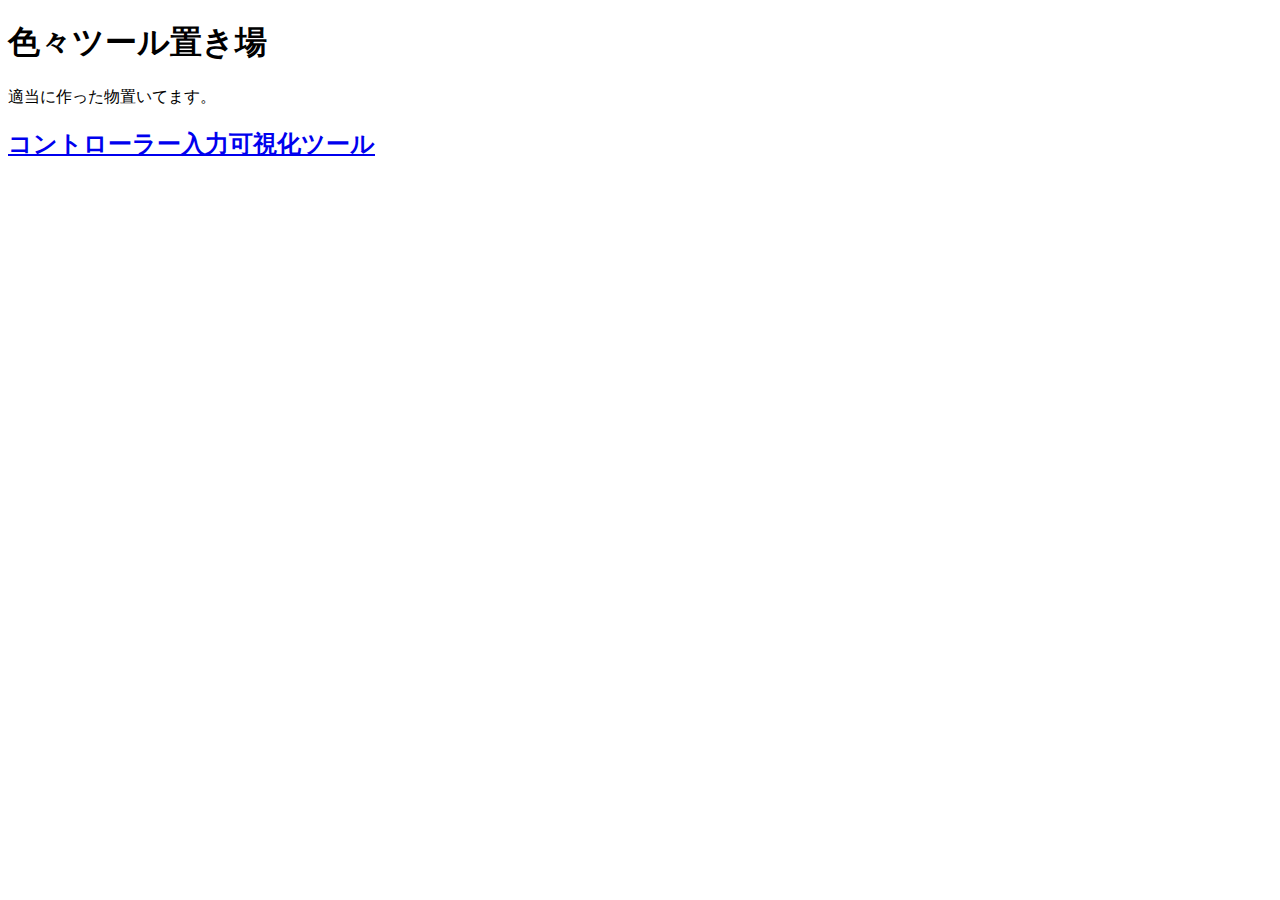
<file: index.html>
<!DOCTYPE html>
<html lang="ja">
    <head>
        <meta charset="UTF-8">
          <title>物置</title>
      </head>
<body>
    <h1>色々ツール置き場</h1>
    <p>適当に作った物置いてます。<br>
<h2><a href="./gamepad_viewer/index.html">コントローラー入力可視化ツール</a></h2>
</body>

</html>
</file>
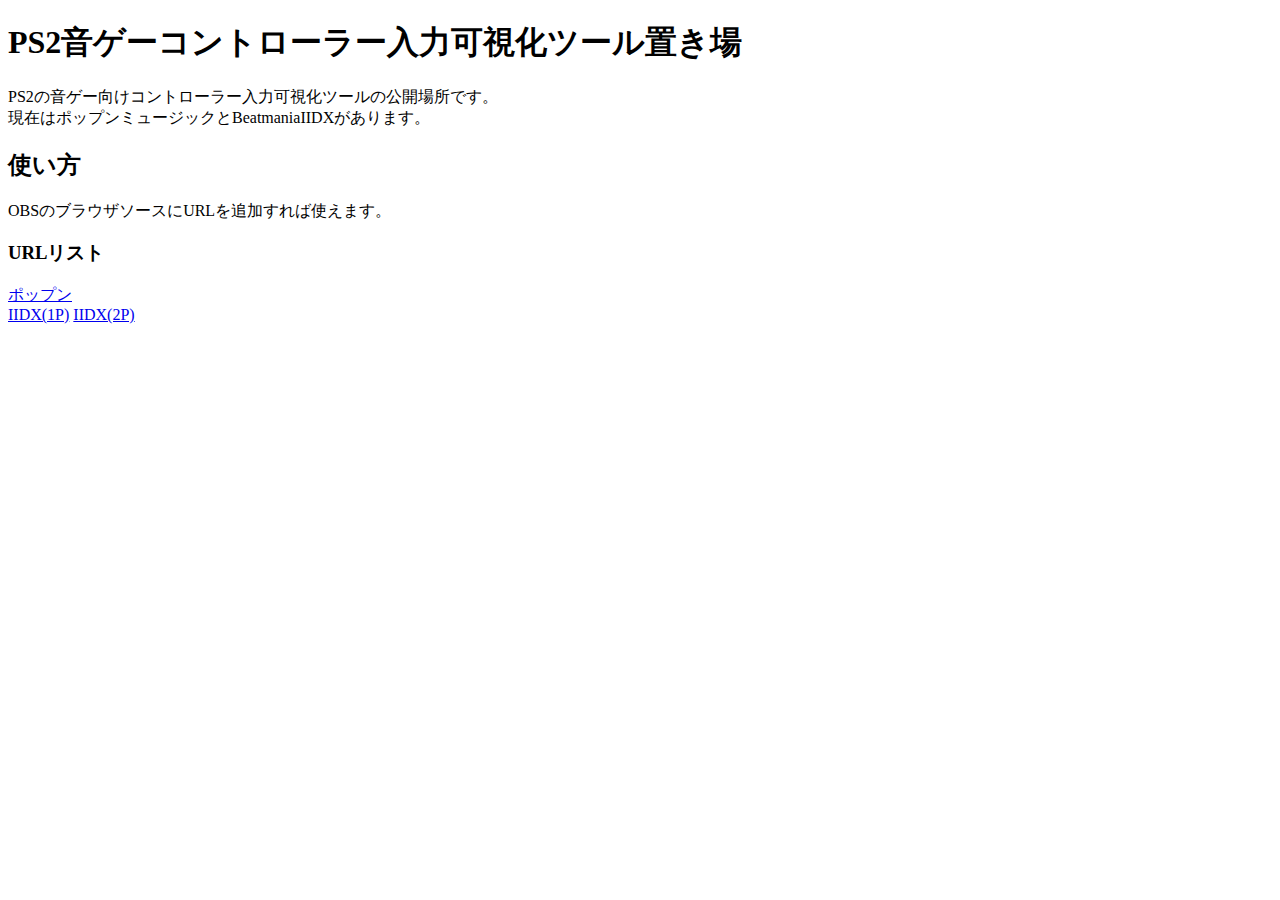
<file: gamepad_viewer/index.html>
<!DOCTYPE html>
<html lang="ja">
    <head>
        <meta charset="UTF-8">
          <title>物置</title>
      </head>
<body>
    <h1>PS2音ゲーコントローラー入力可視化ツール置き場</h1>
    <p>PS2の音ゲー向けコントローラー入力可視化ツールの公開場所です。<br>
    現在はポップンミュージックとBeatmaniaIIDXがあります。
    </p>
    <h2>使い方</h2>
    <p>OBSのブラウザソースにURLを追加すれば使えます。</p>
    <h3>URLリスト</h3>
    <a href="https://app.gpv.gg/?p=1&editcss=https%3A%2F%2Fftmmchan.github.io%2Fgamepad_viewer%2Fcss%2Fpopn.css&map=%7B%22mapping%22%3A%5B%7B%22targetType%22%3A%22buttons%22%2C%22target%22%3A%2212%22%2C%22disabled%22%3Afalse%2C%22choiceOperand%22%3A%22-%22%2C%22choiceType%22%3A%22axes%22%2C%22choice%22%3A%221%22%7D%2C%7B%22targetType%22%3A%22buttons%22%2C%22target%22%3A%2213%22%2C%22disabled%22%3Afalse%2C%22choiceOperand%22%3A%22%2B%22%2C%22choiceType%22%3A%22axes%22%2C%22choice%22%3A%221%22%7D%2C%7B%22targetType%22%3A%22buttons%22%2C%22target%22%3A%2214%22%2C%22disabled%22%3Afalse%2C%22choiceOperand%22%3A%22-%22%2C%22choiceType%22%3A%22axes%22%2C%22choice%22%3A%220%22%7D%2C%7B%22targetType%22%3A%22buttons%22%2C%22target%22%3A%2215%22%2C%22disabled%22%3Afalse%2C%22choiceOperand%22%3A%22%2B%22%2C%22choiceType%22%3A%22axes%22%2C%22choice%22%3A%220%22%7D%2C%7B%22targetType%22%3A%22axes%22%2C%22target%22%3A%220%22%2C%22disabled%22%3Atrue%7D%2C%7B%22targetType%22%3A%22axes%22%2C%22target%22%3A%221%22%2C%22disabled%22%3Atrue%7D%5D%7D">ポップン</a><br>
    <a href="https://app.gpv.gg/?p=1&editcss=https%3A%2F%2Fftmmchan.github.io%2Fgamepad_viewer%2Fcss%2Fiidx_1p.css&map=%7B%22mapping%22%3A%5B%7B%22targetType%22%3A%22buttons%22%2C%22target%22%3A%2212%22%2C%22disabled%22%3Afalse%2C%22choiceOperand%22%3A%22-%22%2C%22choiceType%22%3A%22axes%22%2C%22choice%22%3A%221%22%7D%2C%7B%22targetType%22%3A%22buttons%22%2C%22target%22%3A%2213%22%2C%22disabled%22%3Afalse%2C%22choiceOperand%22%3A%22%2B%22%2C%22choiceType%22%3A%22axes%22%2C%22choice%22%3A%221%22%7D%2C%7B%22targetType%22%3A%22buttons%22%2C%22target%22%3A%2214%22%2C%22disabled%22%3Afalse%2C%22choiceOperand%22%3A%22-%22%2C%22choiceType%22%3A%22axes%22%2C%22choice%22%3A%220%22%7D%2C%7B%22targetType%22%3A%22buttons%22%2C%22target%22%3A%2215%22%2C%22disabled%22%3Afalse%2C%22choiceOperand%22%3A%22%2B%22%2C%22choiceType%22%3A%22axes%22%2C%22choice%22%3A%220%22%7D%2C%7B%22targetType%22%3A%22axes%22%2C%22target%22%3A%220%22%2C%22disabled%22%3Atrue%7D%2C%7B%22targetType%22%3A%22axes%22%2C%22target%22%3A%221%22%2C%22disabled%22%3Atrue%7D%5D%7D">IIDX(1P)</a>
    <a href="https://app.gpv.gg/?p=1&editcss=https%3A%2F%2Fftmmchan.github.io%2Fgamepad_viewer%2Fcss%2Fiidx_2p.css&map=%7B%22mapping%22%3A%5B%7B%22targetType%22%3A%22buttons%22%2C%22target%22%3A%2212%22%2C%22disabled%22%3Afalse%2C%22choiceOperand%22%3A%22-%22%2C%22choiceType%22%3A%22axes%22%2C%22choice%22%3A%221%22%7D%2C%7B%22targetType%22%3A%22buttons%22%2C%22target%22%3A%2213%22%2C%22disabled%22%3Afalse%2C%22choiceOperand%22%3A%22%2B%22%2C%22choiceType%22%3A%22axes%22%2C%22choice%22%3A%221%22%7D%2C%7B%22targetType%22%3A%22buttons%22%2C%22target%22%3A%2214%22%2C%22disabled%22%3Afalse%2C%22choiceOperand%22%3A%22-%22%2C%22choiceType%22%3A%22axes%22%2C%22choice%22%3A%220%22%7D%2C%7B%22targetType%22%3A%22buttons%22%2C%22target%22%3A%2215%22%2C%22disabled%22%3Afalse%2C%22choiceOperand%22%3A%22%2B%22%2C%22choiceType%22%3A%22axes%22%2C%22choice%22%3A%220%22%7D%2C%7B%22targetType%22%3A%22axes%22%2C%22target%22%3A%220%22%2C%22disabled%22%3Atrue%7D%2C%7B%22targetType%22%3A%22axes%22%2C%22target%22%3A%221%22%2C%22disabled%22%3Atrue%7D%5D%7D">IIDX(2P)</a>

</body>

</html>
<!--基本URL
https://app.gpv.gg/?p=1&map=%7B%22mapping%22%3A%5B%7B%22targetType%22%3A%22buttons%22%2C%22target%22%3A%2212%22%2C%22disabled%22%3Afalse%2C%22choiceOperand%22%3A%22-%22%2C%22choiceType%22%3A%22axes%22%2C%22choice%22%3A%221%22%7D%2C%7B%22targetType%22%3A%22buttons%22%2C%22target%22%3A%2213%22%2C%22disabled%22%3Afalse%2C%22choiceOperand%22%3A%22%2B%22%2C%22choiceType%22%3A%22axes%22%2C%22choice%22%3A%221%22%7D%2C%7B%22targetType%22%3A%22buttons%22%2C%22target%22%3A%2214%22%2C%22disabled%22%3Afalse%2C%22choiceOperand%22%3A%22-%22%2C%22choiceType%22%3A%22axes%22%2C%22choice%22%3A%220%22%7D%2C%7B%22targetType%22%3A%22buttons%22%2C%22target%22%3A%2215%22%2C%22disabled%22%3Afalse%2C%22choiceOperand%22%3A%22%2B%22%2C%22choiceType%22%3A%22axes%22%2C%22choice%22%3A%220%22%7D%2C%7B%22targetType%22%3A%22axes%22%2C%22target%22%3A%220%22%2C%22disabled%22%3Atrue%7D%2C%7B%22targetType%22%3A%22axes%22%2C%22target%22%3A%221%22%2C%22disabled%22%3Atrue%7D%5D%7D
-->
</file>
